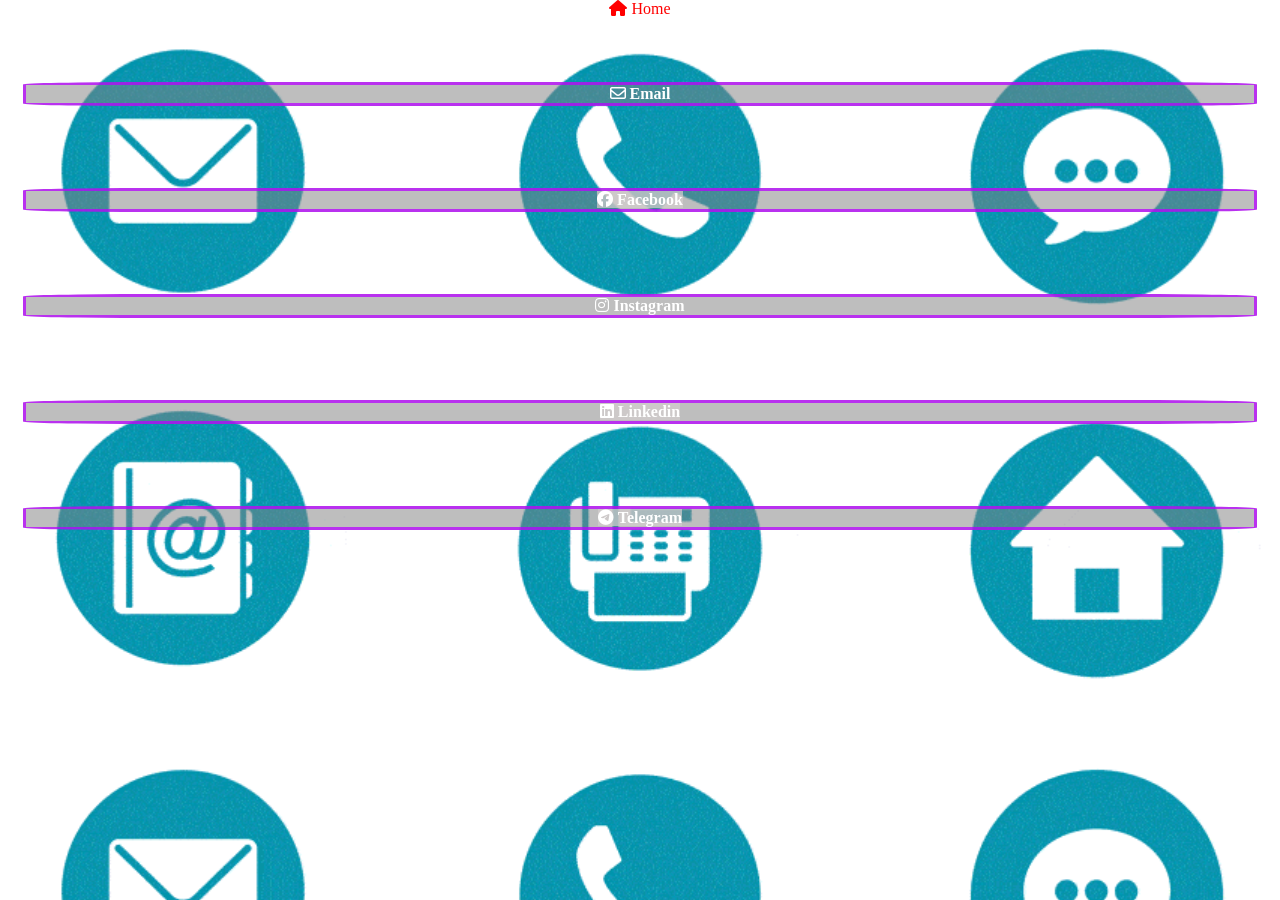
<file: contacts.html>
<!DOCTYPE html>
<html lang="en">

<head>
    <meta charset="UTF-8">
    <meta name="viewport" content="width=device-width, initial-scale=1.0">
    <title>Contact</title>
    <link rel="stylesheet" href="contact.css">

    <link rel=" stylesheet" href="https://cdnjs.cloudflare.com/ajax/libs/font-awesome/6.5.1/css/all.min.css"
        integrity="sha512-DTOQO9RWCH3ppGqcWaEA1BIZOC6xxalwEsw9c2QQeAIftl+Vegovlnee1c9QX4TctnWMn13TZye+giMm8e2LwA=="
        crossorigin="anonymous" referrerpolicy="no-referrer" />
</head>

<body>

    <div class="home">
        <a href="index.html" class="home"><i class="fa-solid fa-house"></i> Home </a>
    </div>

    <div class="footer-fourth">

        <ul>
            <li> <a href="mailto:ankanpaul7897@gmail.com?subject = Feedback&body = Message" class="email"><i
                        class="fa-regular fa-envelope"></i> Email </a></li> <br>

            <li><a href="https://www.facebook.com/ankan.paul.71404976?mibextid=ZbWKwL" class="facebook"><i
                        class="fab fa-facebook"></i> Facebook </a> </li> <br>

            <li> <a href="https://www.instagram.com/instagankan?igsh=bnh3aXlrZ2NoanFw" class="instagram"><i
                        class="fa-brands fa-instagram"></i> Instagram </a></li> <br>

            <li><a href="https://www.linkedin.com/in/ankan-kumar-paul-255876228?utm_source=share&utm_campaign=share_via&utm_content=profile&utm_medium=android_app"
                    class="linkedin"><i class="fa-brands fa-linkedin"></i> Linkedin </a></li> <br>

            <li> <a href="t.me/tellankan" class="telegram"><i class="fa-brands fa-telegram"></i> Telegram </a></li> <br>

        </ul>

    </div>
</body>

</html>
</file>
<file: contact.css>
* {
    margin: 0;
    padding: 0;
}

body {
    background-image: -webkit-image-set("Contact.gif");
    background-size: cover;
}

.home{
    text-align: center;
}

.home a {
    text-decoration: none;
    color: rgb(255, 0, 0);
}

.home:hover{
    font-size: xx-large;
    font-weight: bolder;
    color: red;
    font-family: Verdana, Geneva, Tahoma, sans-serif;
}

.footer-fourth ul li {
    list-style: none;
    margin: 0 23px;
    background-color: rgba(128, 128, 128, 0.514);
    text-align: center;
    margin-top: 5%;
    border: solid;
    border-radius: 10%;
    border-color: rgba(183, 0, 255, 0.747);
    
}

.footer-fourth ul li a {
    text-decoration: none;
    color: white;
    font-size: medium;
    font-weight: bolder;
}

.facebook{
    background-color: #d4ceceb6;
}

.linkedin{
    background-color: #d4ceceb6;
}
.telegram{
    background-color: #d4ceceb6;
}

.email:hover {
    font-size: xx-large;
    font-style: italic;
    color: rgb(43, 255, 0);
}

.facebook:hover {
    font-size: xx-large;
    font-style: italic;
    color: rgb(0, 64, 255);
}

.instagram:hover {
    font-size: xx-large;
    font-style: italic;
    color: #fe6200;
}

.linkedin:hover {
    font-size: xx-large;
    font-style: italic;
    color: rgba(4, 93, 237, 0.5);
}

.telegram:hover{
    font-size: xx-large;
    font-style: italic;
    color: #2481cc;
}
</file>
